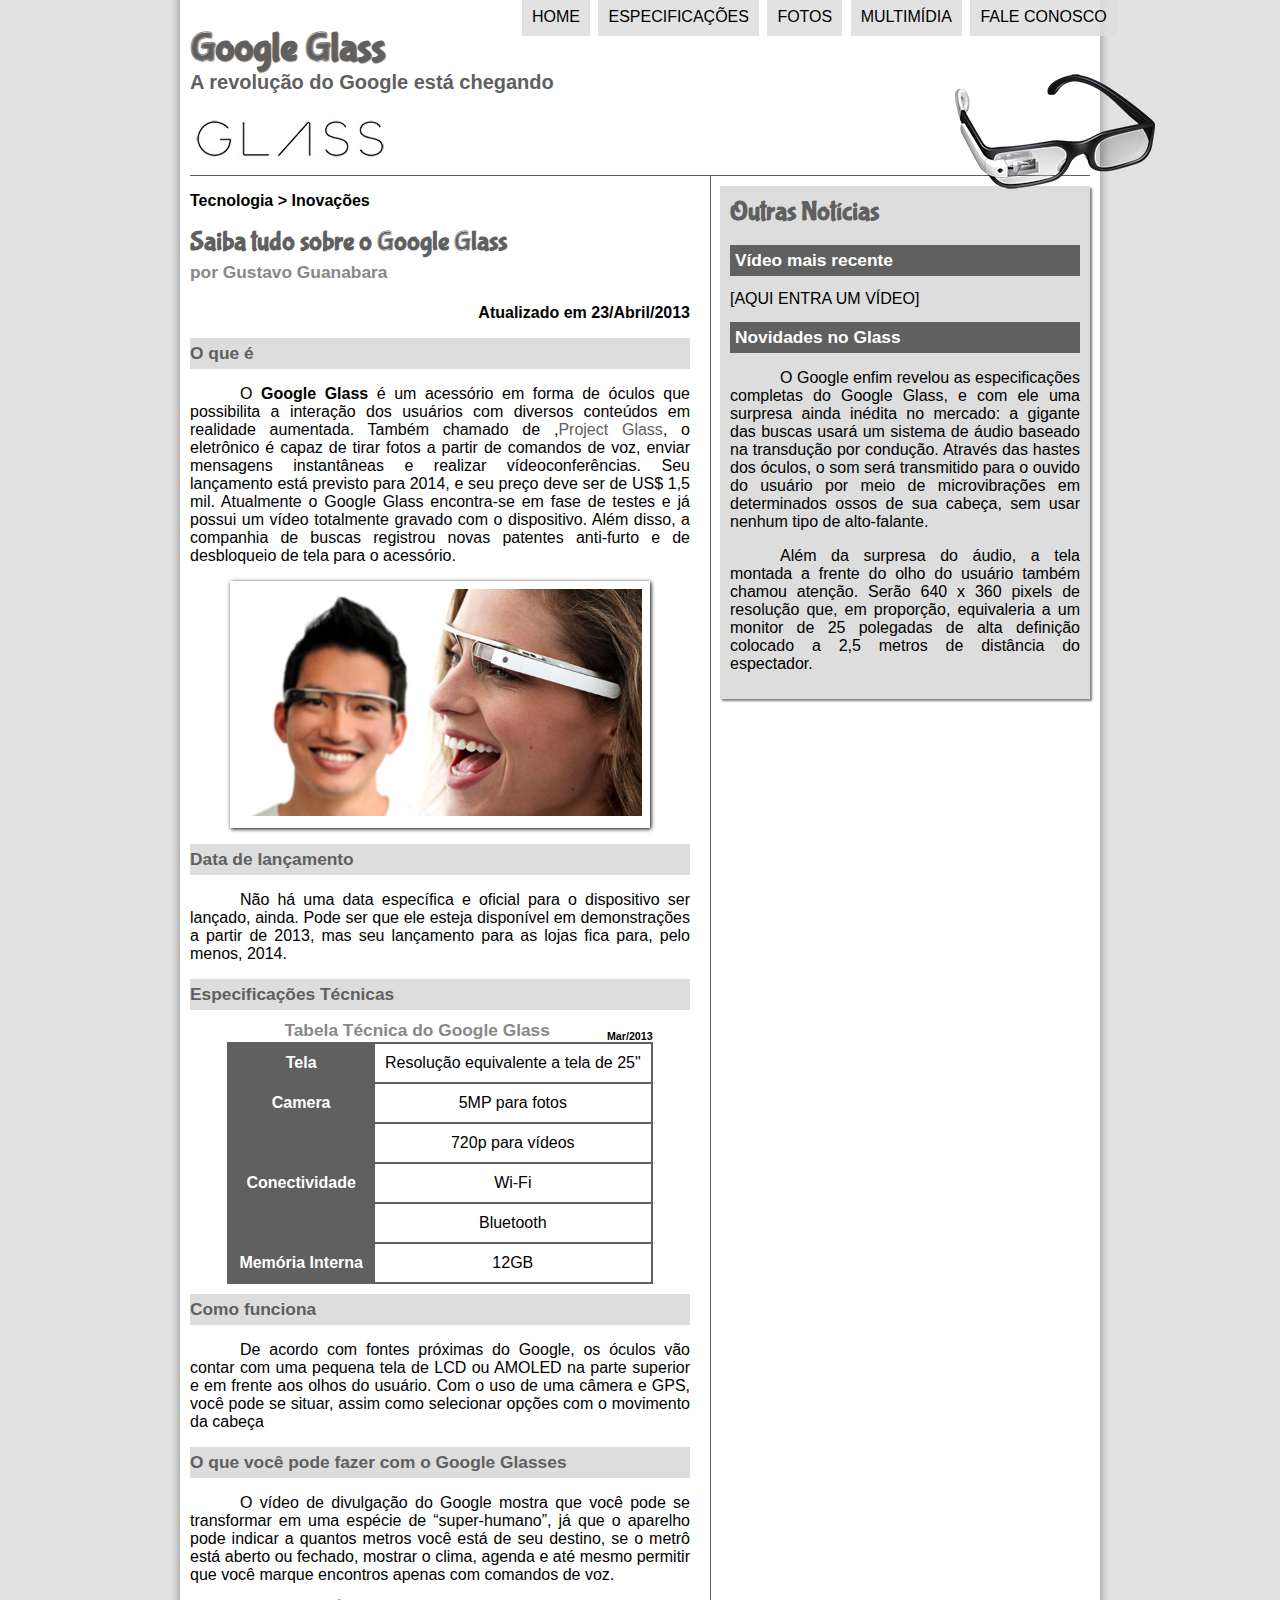
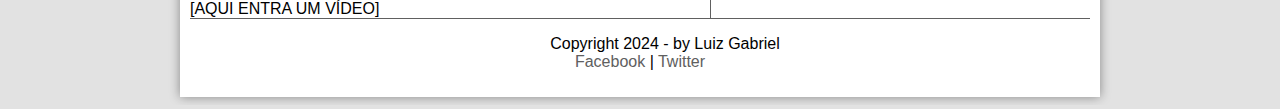
<file: index.html>
<!DOCTYPE html>
<html lang="pt=br">
<head>
    <meta charset="UTF-8"/>
    <meta name="viewport" content="width=device-width, initial-scale=1.0">
    <title>Tudo Sobre Google Glass</title>
    <link rel="stylesheet"  href="_css/estilo.css"/>
</head>
<script src= "_javascript/funcoes.js"></script>
<body>
<div id="interface"> 
    <header id="cabecalho">
    <hgroup>
    <h1>Google Glass</h1>
    <h2>A revolução do Google está chegando</h2>
    </hgroup>

    <img id="icone" src="_imagens/glass-oculos-preto-peq.png"/>
    <nav id="menu">
    <h1>Menu Principal</h1>
    <ul type="disc">
        <li onmouseover = "mudaFoto('_imagens/home.png')" onmouseout="mudaFoto('_imagens/glass-oculos-preto-peq.png')"><a href="index.html"> Home</a></li>
        <li onmouseover = "mudaFoto('_imagens/especificacoes.png')" onmouseout="mudaFoto('_imagens/glass-oculos-preto-peq.png')"><a href="index.html"></a><a href="specs.html"> Especificações</a></li>
        <li onmouseover = "mudaFoto('_imagens/fotos.png')" onmouseout="mudaFoto('_imagens/glass-oculos-preto-peq.png')"><a href="index.html"></a><a href="fotos.html"> Fotos</a></li>
        <li onmouseover = "mudaFoto('_imagens/multimidia.png')" onmouseout="mudaFoto('_imagens/glass-oculos-preto-peq.png')"><a href="index.html"></a><a href="multimidia.html"> Multimídia </a></li>
        <li onmouseover = "mudaFoto('_imagens/contato.png')" onmouseout="mudaFoto('_imagens/glass-oculos-preto-peq.png')"><a href="index.html"></a><a href="fale-conosco.html"> Fale conosco </a></li>
    </ul>
    </nav>
    </header>
<section id="corpo">
<article id="noticia-principal">
<header id="cabecalho-artigo">
<hgroup>
<h3>Tecnologia > Inovações</h3>
<h1>Saiba tudo sobre o Google Glass</h1>
<h2>por Gustavo Guanabara</h2>
<h3 class="direita">Atualizado em 23/Abril/2013</h3>
</hgroup>
</header>

<h2>O que é</h2>
<p>O <span style="font-weight:900;">Google Glass</span> é um acessório em forma de óculos que possibilita a interação dos usuários com diversos conteúdos em realidade aumentada. Também chamado de ,<a href="http://glass.google.com" target="_blank">Project Glass</a>, o eletrônico é capaz de tirar fotos a partir de comandos de voz, enviar mensagens instantâneas e realizar vídeoconferências. Seu lançamento está previsto para 2014, e seu preço deve ser de US$ 1,5 mil. Atualmente o Google Glass encontra-se em fase de testes e já possui um vídeo totalmente gravado com o dispositivo. Além disso, a companhia de buscas registrou novas patentes anti-furto e de desbloqueio de tela para o acessório.</p>

<figure class="foto-legenda">
    <img src="_imagens/glass-quadro-homem-mulher.jpg"/>
    <figcaption>
        <h3>Google Glass</h3>
        <p>Uma nova maneira de ver o mundo</p>
    </figcaption>
</figure>
<h2>Data de lançamento</h2>
<p>Não há uma data específica e oficial para o dispositivo ser lançado, ainda. Pode ser que ele esteja disponível em demonstrações a partir de 2013, mas seu lançamento para as lojas fica para, pelo menos, 2014.</p>

<h2>Especificações Técnicas</h2>
<table id="tabelaspec">
<caption>Tabela Técnica do Google Glass <span>Mar/2013</span></caption>

<tr><td class="ce">Tela</td><td>Resolução equivalente a tela de 25"</td></tr>
<tr><td rowspan="2" class="ce">Camera</td><td class="cd"> 5MP para fotos </td></tr>
<tr><td class="cd">720p para vídeos</td></tr>
<tr><td rowspan="2" class="ce">Conectividade</td><td class="cd">Wi-Fi</td></tr>
<tr><td class="cd">Bluetooth</td></tr>
<tr><td class="ce">Memória Interna</td><td class="cd">12GB</td></tr>
</table>
<h2>Como funciona</h2>
<p>De acordo com fontes próximas do Google, os óculos vão contar com uma pequena tela de LCD ou AMOLED na parte superior e em frente aos olhos do usuário. Com o uso de uma câmera e GPS, você pode se situar, assim como selecionar opções com o movimento da cabeça</p>

<h2>O que você pode fazer com o Google Glasses</h2>
<p>O vídeo de divulgação do Google mostra que você pode se transformar em uma espécie de “super-humano”, já que o aparelho pode indicar a quantos metros você está de seu destino, se o metrô está aberto ou fechado, mostrar o clima, agenda e até mesmo permitir que você marque encontros apenas com comandos de voz.</p>

[AQUI ENTRA UM VÍDEO]
</article>
</section>
<aside id="lateral">
<h1>Outras Notícias</h1>
<h2>Vídeo mais recente</h2>

[AQUI ENTRA UM VÍDEO]
<h2>Novidades no Glass</h2>
<p>O Google enfim revelou as especificações completas do Google Glass, e com ele uma surpresa ainda inédita no mercado: a gigante das buscas usará um sistema de áudio baseado na transdução por condução. Através das hastes dos óculos, o som será transmitido para o ouvido do usuário por meio de microvibrações em determinados ossos de sua cabeça, sem usar nenhum tipo de alto-falante.</p>

<p>Além da surpresa do áudio, a tela montada a frente do olho do usuário também chamou atenção. Serão 640 x 360 pixels de resolução que, em proporção, equivaleria a um monitor de 25 polegadas de alta definição colocado a 2,5 metros de distância do espectador.</p>
</aside>
<footer id="rodape">
<p>Copyright 2024 - by Luiz Gabriel<br>
<a href="http://facebook.com" target="_blank">Facebook</a> | 
<a href="http://Twitter.com" target="_blank">Twitter</a></p>
</footer>
</div>
</body>
</html>
</file>
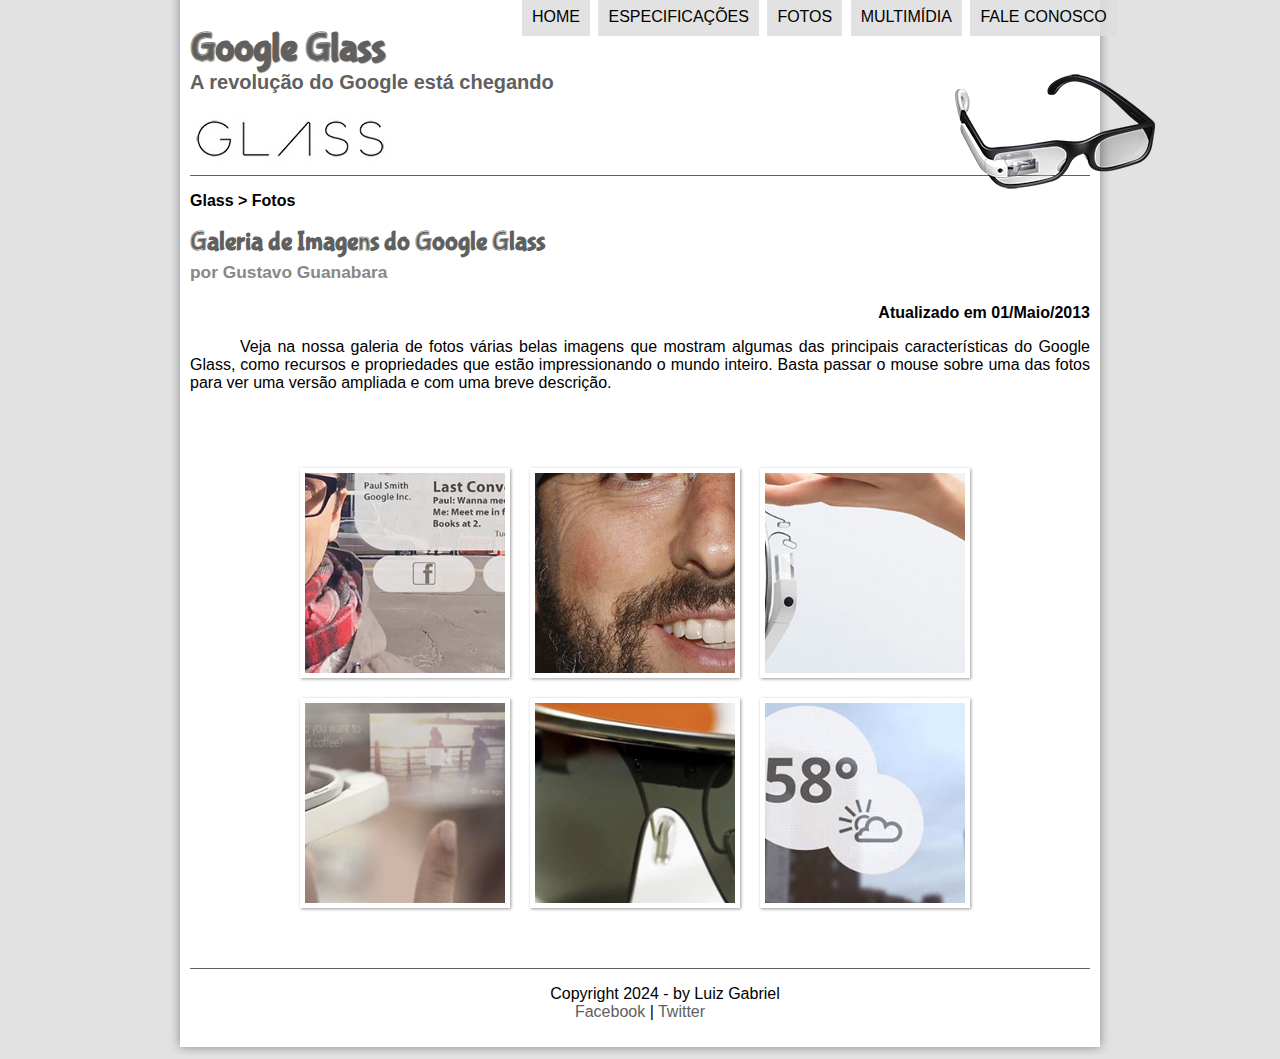
<file: fotos.html>
<!DOCTYPE html>
<html lang="pt=br">
<head>
    <meta charset="UTF-8"/>
    <meta name="viewport" content="width=device-width, initial-scale=1.0">
    <title>Tudo Sobre Google Glass</title>
    <link rel="stylesheet"  href="_css/estilo.css"/>
    <link rel="stylesheet" href="_css/fotos.css"/>
</head>
<script src= "_javascript/funcoes.js"></script>
<body>
<div id="interface"> 
    <header id="cabecalho">
    <hgroup>
    <h1>Google Glass</h1>
    <h2>A revolução do Google está chegando</h2>
    </hgroup>

    <img id="icone" src="_imagens/glass-oculos-preto-peq.png"/>
    <nav id="menu">
    <h1>Menu Principal</h1>
    <ul type="disc">
        <li onmouseover = "mudaFoto('_imagens/home.png')" onmouseout="mudaFoto('_imagens/fotos.png')"><a href="index.html"> Home</a></li>
        <li onmouseover = "mudaFoto('_imagens/especificacoes.png')" onmouseout="mudaFoto('_imagens/fotos.png')"><a href="index.html"></a><a href="specs.html"> Especificações</a></li>
        <li onmouseover = "mudaFoto('_imagens/fotos.png')" onmouseout="mudaFoto('_imagens/fotos.png')"><a href="index.html"></a><a href="fotos.html"> Fotos</a></li>
        <li onmouseover = "mudaFoto('_imagens/multimidia.png')" onmouseout="mudaFoto('_imagens/fotos.png')"><a href="index.html"></a><a href="multimidia.html"> Multimídia </a></li>
        <li onmouseover = "mudaFoto('_imagens/contato.png')" onmouseout="mudaFoto('_imagens/fotos.png')"><a href="index.html"></a><a href="fale-conosco.html"> Fale conosco </a></li>
    </ul>
    </nav>
    </header>

<section id="corpo-full">
    <article id="noticia-principal">
        <header id="cabecalho-artigo">
            <hgroup>
                <h3>Glass > Fotos</h3>
                <h1>Galeria de Imagens do Google Glass</h1>
                <h2>por Gustavo Guanabara</h2>
                <h3 class="direita">Atualizado em 01/Maio/2013</h3>
            </hgroup>
        </header>

    <p>Veja na nossa galeria de fotos várias belas imagens que mostram algumas das principais características do Google Glass, como recursos e propriedades que estão impressionando o mundo inteiro. Basta passar o mouse sobre uma das fotos para ver uma versão ampliada e com uma breve descrição.</p>
<ul id="album-fotos">
    <li id="foto01"><span>Agenda e lembretes</spam></li>
    <li id="foto02"><span>Sergey Brin usando o Glass</spam></li>
    <li id="foto03"><span>Leve e compacto</spam></li>
    <li id="foto04"><span>Sensação de uma tela de 50"</spam></li>
    <li id="foto05"><span>Vários tipos de lente</spam></li>
    <li id="foto06"><span>Informações importantes</spam></li>
</ul>
    </article>
</section>

<footer id="rodape">
    <p>Copyright 2024 - by Luiz Gabriel<br>
    <a href="http://facebook.com" target="_blank">Facebook</a> | 
    <a href="http://Twitter.com" target="_blank">Twitter</a></p>
    </footer>
</div>
</body>
</html>
</file>
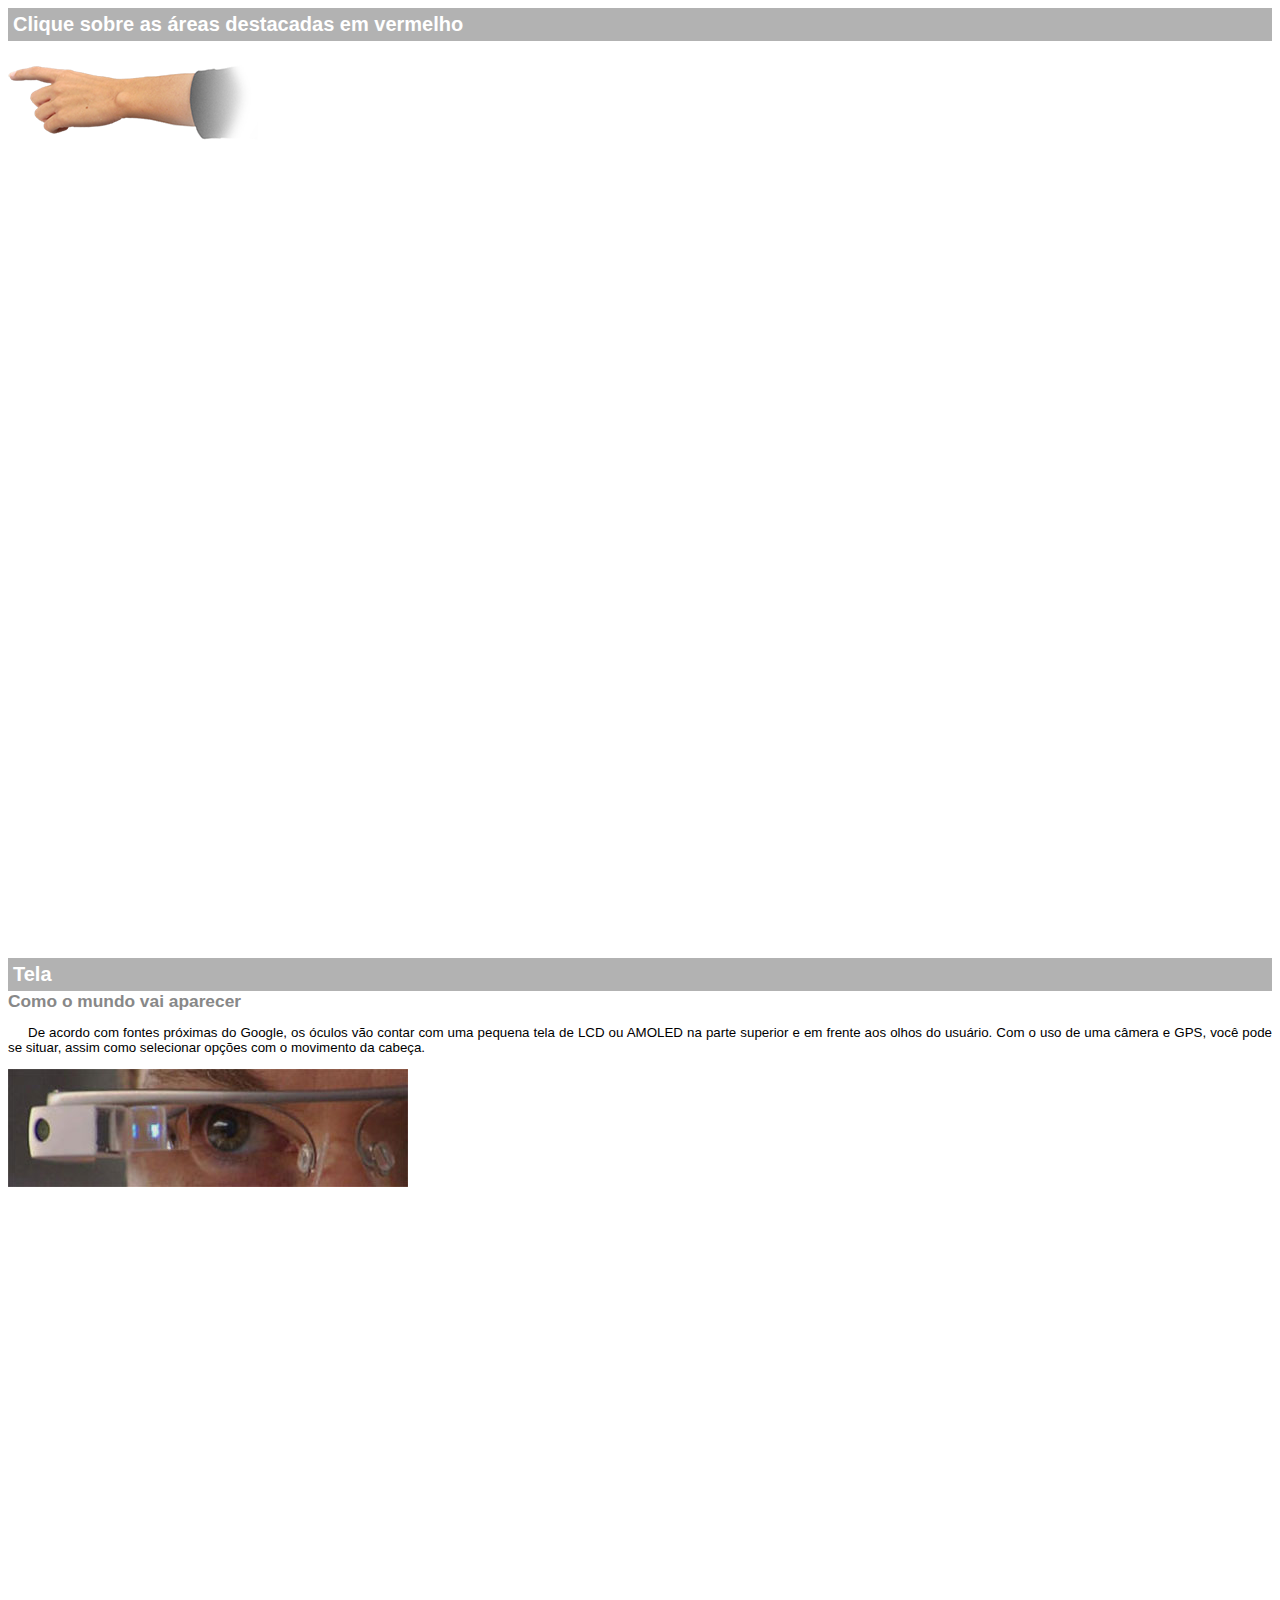
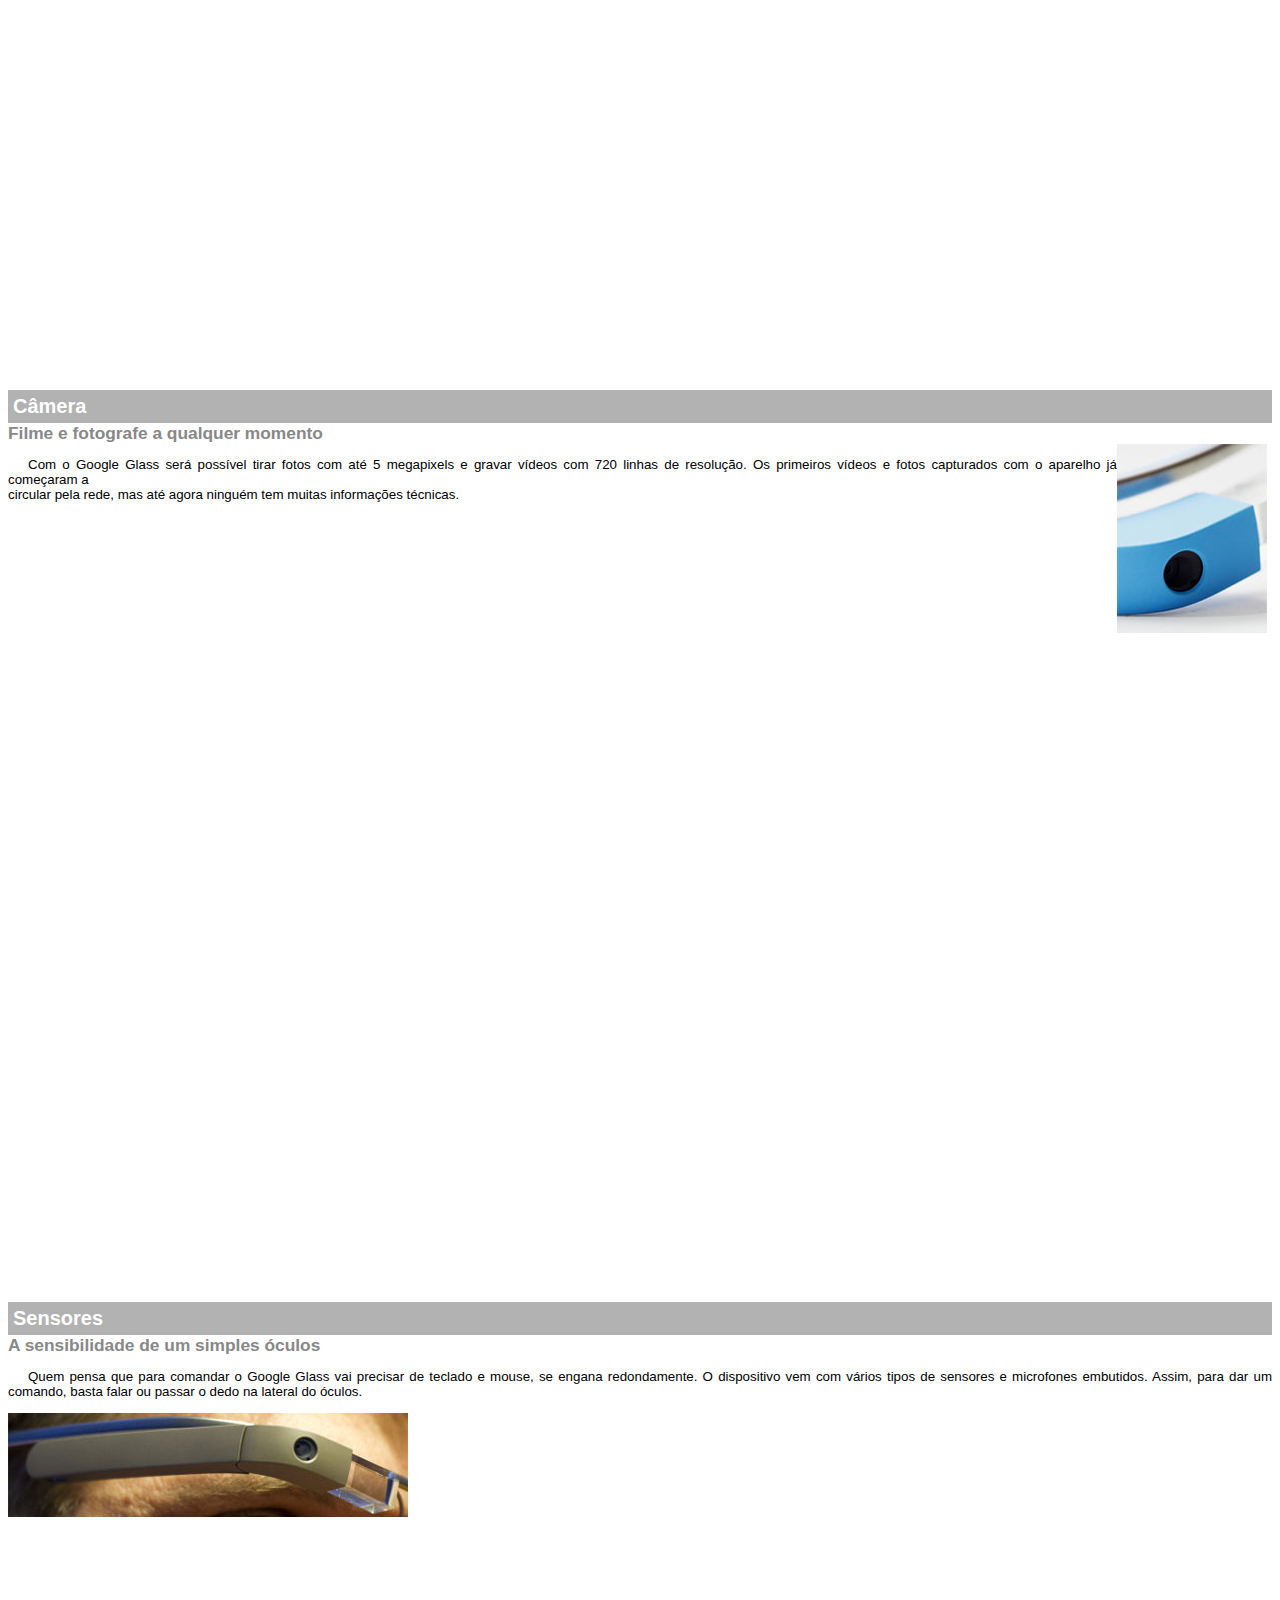
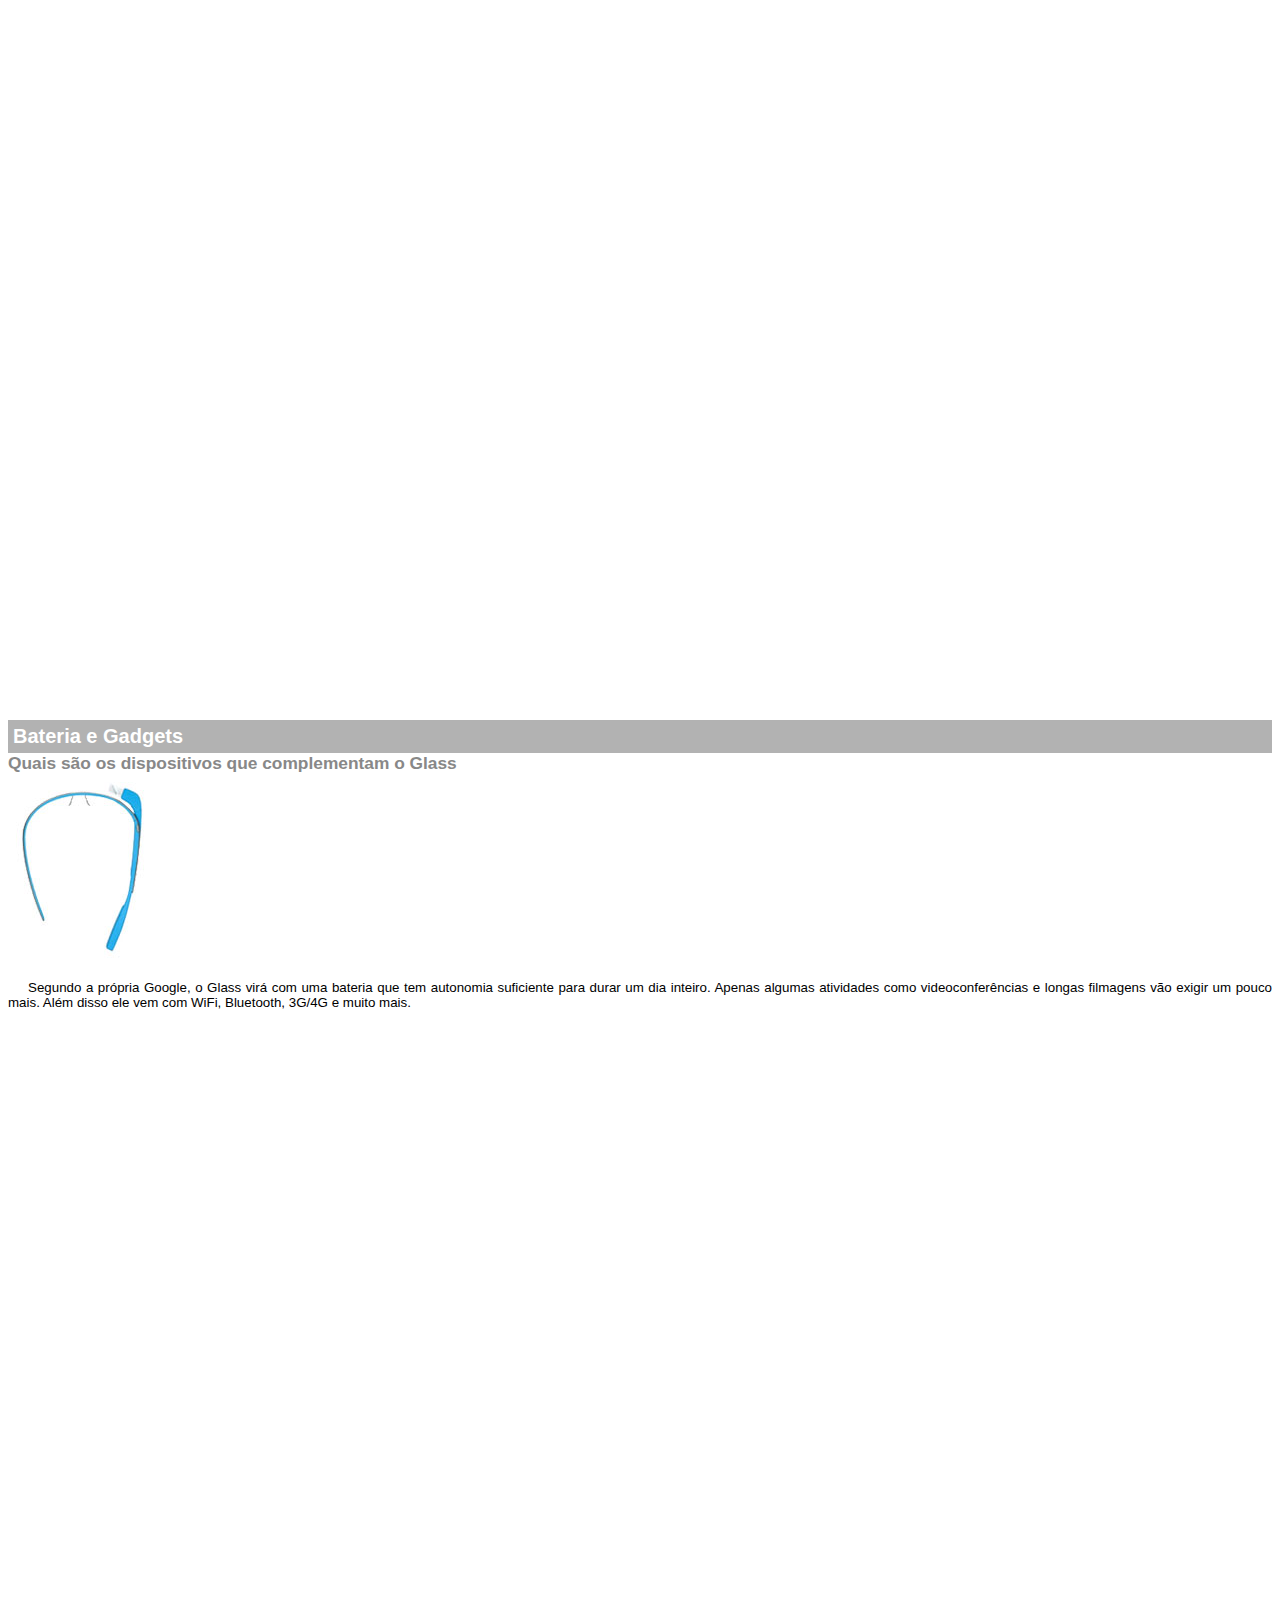
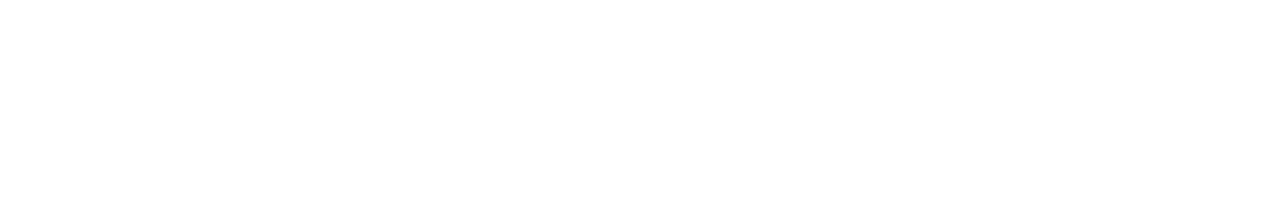
<file: google-glass.html>
<!DOCTYPE html>

<html>
<head>
    <meta charset="UTF-8"/>
    <title>Informações sobre Google Glass</title>
    <style>
        body{
            font-family: Arial;
            font-size: 10pt;
        }
        p{
            text-align: justify;
            text-indent: 20px;
        }
        article h1{
            font-size: 15pt;
            color: #ffffff;
            background-color: rgba(0,0, 0, .3);
            padding: 5px;
            margin: 0px;
        }
        article h2{
            font-size: 13pt;
            color: #888888;
            margin: 0;
        }
        article{
            margin-bottom: 800px;
        }
        img.img-dir{
            display: block;
            float: right;
            margin-right: 5px;
        }
    </style>
</head>
<body>
<article id="topo">
    <header>
    <h1>Clique sobre as áreas destacadas em vermelho</h1>
    </header>
    <img src="_imagens/mao.png" alt="Mão apontando para esquerda"/>
    </article>

<article id="tela">
    <header>
    <h1>Tela</h1>
    <h2>Como o mundo vai aparecer</h2>
    <p>De acordo com fontes próximas do Google, os óculos vão contar com uma pequena tela de LCD ou AMOLED na parte superior e em frente aos olhos do usuário. Com o uso de uma câmera e GPS, você pode se situar, assim como selecionar opções com o movimento da cabeça.</p></header>
<img src="_imagens/det-tela.jpg" alt="Tela do GoogleGlass"/>
</article>

<article id="camera">
    <header>
    <h1>Câmera</h1>
    <h2>Filme e fotografe a qualquer momento</h2>
<img src="_imagens/det-camera.jpg" class="img-dir" alt="Esta é a camera"/>
    <p>Com o Google Glass será possível tirar fotos com até 5 megapixels e gravar vídeos com 720 linhas de resolução. Os primeiros vídeos e fotos capturados com o aparelho já começaram a <br>
        circular pela rede, mas até agora ninguém tem muitas informações técnicas.</p></header>
</article>

<article id="sensores">
    <header>
    <h1>Sensores</h1>
    <h2>A sensibilidade de um simples óculos</h2>
    <p>Quem pensa que para comandar o Google Glass vai precisar de teclado e mouse, se engana redondamente. O dispositivo vem com vários tipos de sensores e microfones embutidos. Assim, para dar um comando, basta falar ou passar o dedo na lateral do óculos.</p></header>
<img src="_imagens/det-touch.jpg" alt="Este são os sensores"/>
</article>

<article id=gadgets>
    <header>
    <h1>Bateria e Gadgets</h1>
    <h2>Quais são os dispositivos que complementam o Glass</h2>
<img src="_imagens/det-bateria.jpg" clas="img-dir" alt="Bateria e Gadgets Google Glass"/>
    <p>Segundo a própria Google, o Glass virá com uma bateria que tem autonomia suficiente para durar um dia inteiro. Apenas algumas atividades como videoconferências e longas filmagens vão exigir um pouco mais. Além disso ele vem com WiFi, Bluetooth, 3G/4G e muito mais.</p></header>
</article>
</body>
</html>
</file>
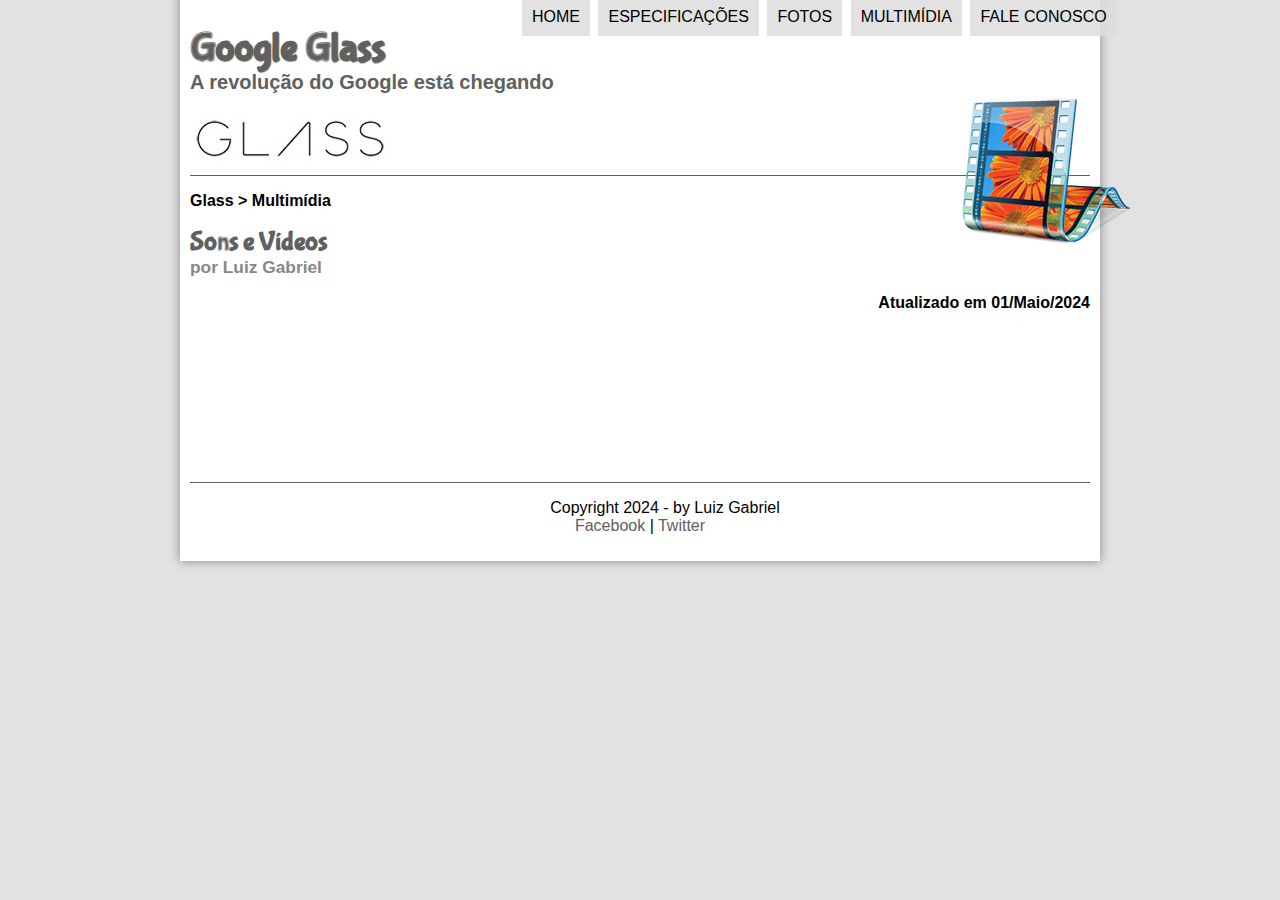
<file: multimidia.html>
<!DOCTYPE html>
<html lang="pt=br">
<head>
    <meta charset="UTF-8"/>
    <meta name="viewport" content="width=device-width, initial-scale=1.0">
    <title>Tudo Sobre Google Glass</title>
    <link rel="stylesheet"  href="_css/estilo.css"/>
</head>
<script src= "_javascript/funcoes.js"></script>
<body>
<div id="interface"> 
    <header id="cabecalho">
    <hgroup>
    <h1>Google Glass</h1>
    <h2>A revolução do Google está chegando</h2>
    </hgroup>

    <img id="icone" src="_imagens/multimidia.png"/>
    <nav id="menu">
    <h1>Menu Principal</h1>
    <ul type="disc">
        <li onmouseover = "mudaFoto('_imagens/home.png')" onmouseout="mudaFoto('_imagens/multimidia.png')"><a href="index.html"> Home</a></li>
        <li onmouseover = "mudaFoto('_imagens/especificacoes.png')" onmouseout="mudaFoto('_imagens/multimidia.png')"><a href="index.html"></a><a href="specs.html"> Especificações</a></li>
        <li onmouseover = "mudaFoto('_imagens/fotos.png')" onmouseout="mudaFoto('_imagens/multimidia.png')"><a href="index.html"></a><a href="fotos.html"> Fotos</a></li>
        <li onmouseover = "mudaFoto('_imagens/multimidia.png')" onmouseout="mudaFoto('_imagens/multimidia.png')"><a href="index.html"></a><a href="multimidia.html"> Multimídia </a></li>
        <li onmouseover = "mudaFoto('_imagens/contato.png')" onmouseout="mudaFoto('_imagens/multimidia.png')"><a href="index.html"></a><a href="fale-conosco.html"> Fale conosco </a></li>
    </ul>
    </nav>
    </header>
    <section id="corpo-full">
        <article id="notocia-principal">
            <header id="cabecalho-artigo">
                <hgroup>
                <h3>Glass > Multimídia</h3>
                <h1>Sons e Vídeos</h1>
                <h2>por Luiz Gabriel</h2>
                <h3 class="direita">Atualizado em 01/Maio/2024</h3>
                </hgroup>
            </header>
        <div id="tv-audio">
            <audio id="musica">

            </audio>
            <video id="filme">

            </video>


        </div>
        </article>
    </section>
<footer id="rodape">
    <p>Copyright 2024 - by Luiz Gabriel<br>
    <a href="http://facebook.com" target="_blank">Facebook</a> | 
    <a href="http://Twitter.com" target="_blank">Twitter</a></p>
    </footer>
    </div>
    </body>
    </html>
</file>
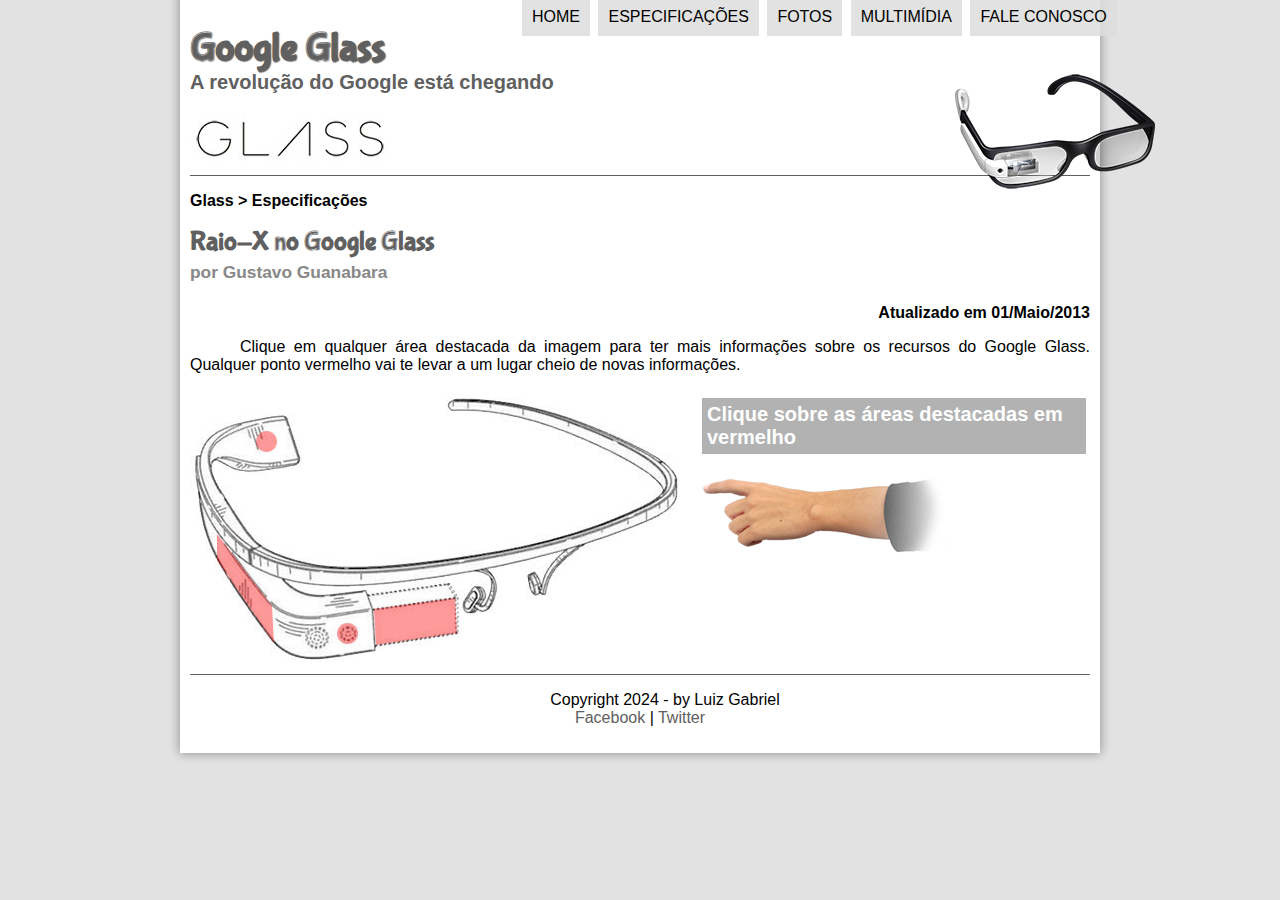
<file: specs.html>
<!DOCTYPE html>
<html lang="pt=br">
<head>
    <meta charset="UTF-8"/>
    <meta name="viewport" content="width=device-width, initial-scale=1.0">
    <title>Tudo Sobre Google Glass</title>
    <link rel="stylesheet"  href="_css/estilo.css"/>
    <link rel="stylesheet" href="_css/specs.css">
</head>
<script src= "_javascript/funcoes.js"></script>
<body>
<div id="interface"> 
    <header id="cabecalho">
    <hgroup>
    <h1>Google Glass</h1>
    <h2>A revolução do Google está chegando</h2>
    </hgroup>

    <img id="icone" src="_imagens/glass-oculos-preto-peq.png"/>
    <nav id="menu">
    <h1>Menu Principal</h1>
    <ul type="disc">
        <li onmouseover = "mudaFoto('_imagens/home.png')" onmouseout="mudaFoto('_imagens/especificacoes.png')"><a href="index.html"> Home</a></li>
        <li onmouseover = "mudaFoto('_imagens/especificacoes.png')" onmouseout="mudaFoto('_imagens/especificacoes.png')"><a href="index.html"></a><a href="specs.html"> Especificações</a></li>
        <li onmouseover = "mudaFoto('_imagens/fotos.png')" onmouseout="mudaFoto('_imagens/especificacoes.png')"><a href="index.html"></a><a href="fotos.html"> Fotos</a></li>
        <li onmouseover = "mudaFoto('_imagens/multimidia.png')" onmouseout="mudaFoto('_imagens/especificacoes.png')"><a href="index.html"></a><a href="multimidia.html"> Multimídia </a></li>
        <li onmouseover = "mudaFoto('_imagens/contato.png')" onmouseout="mudaFoto('_imagens/especificacoes.png')"><a href="index.html"></a><a href="fale-conosco.html"> Fale conosco </a></li>
    </ul>
    </nav>
    </header>
<section id="corpo-full">
    <article id="noticia-principal">
        <header id="cabecalho-artigo">
            <hgroup>
                <h3>Glass > Especificações</h3>
                <h1>Raio-X no Google Glass</h1>
                <h2>por Gustavo Guanabara</h2>
                <h3 class="direita">Atualizado em 01/Maio/2013</h3>
            </hgroup>
        </header>
        <p>Clique em qualquer área destacada da imagem para ter mais informações sobre os recursos do Google Glass. Qualquer ponto vermelho vai te levar a um lugar cheio de novas informações.</p>
        <section id="conteudo">
            <img src="_imagens/glass-esquema-marcado.jpg" usemap="#meumapa"/>
            <map name="meumapa">
                <area shape="rect" coords="179,202,270,260" href="google-glass.html#tela" target="janela"/>
                <area shape="circle" coords="158,243,12" href="google-glass.html#camera" target="janela"/>
                <area shape="circle" coords="73,52,12" href="google-glass.html#gadgets" target="janela"/>
                <area shape="poly" coords="28,143,83,216,84,249,27,169" href="google-glass.html#sensores" target="janela"/>
            </map>
            <iframe src="google-glass.html" name="janela" id="frame-spec"></iframe>
        </section>

    </article>
</section>
<footer id="rodape">
    <p>Copyright 2024 - by Luiz Gabriel<br>
    <a href="http://facebook.com" target="_blank">Facebook</a> | 
    <a href="http://Twitter.com" target="_blank">Twitter</a></p>
    </footer>
    </div>
    </body>
    </html>
</file>
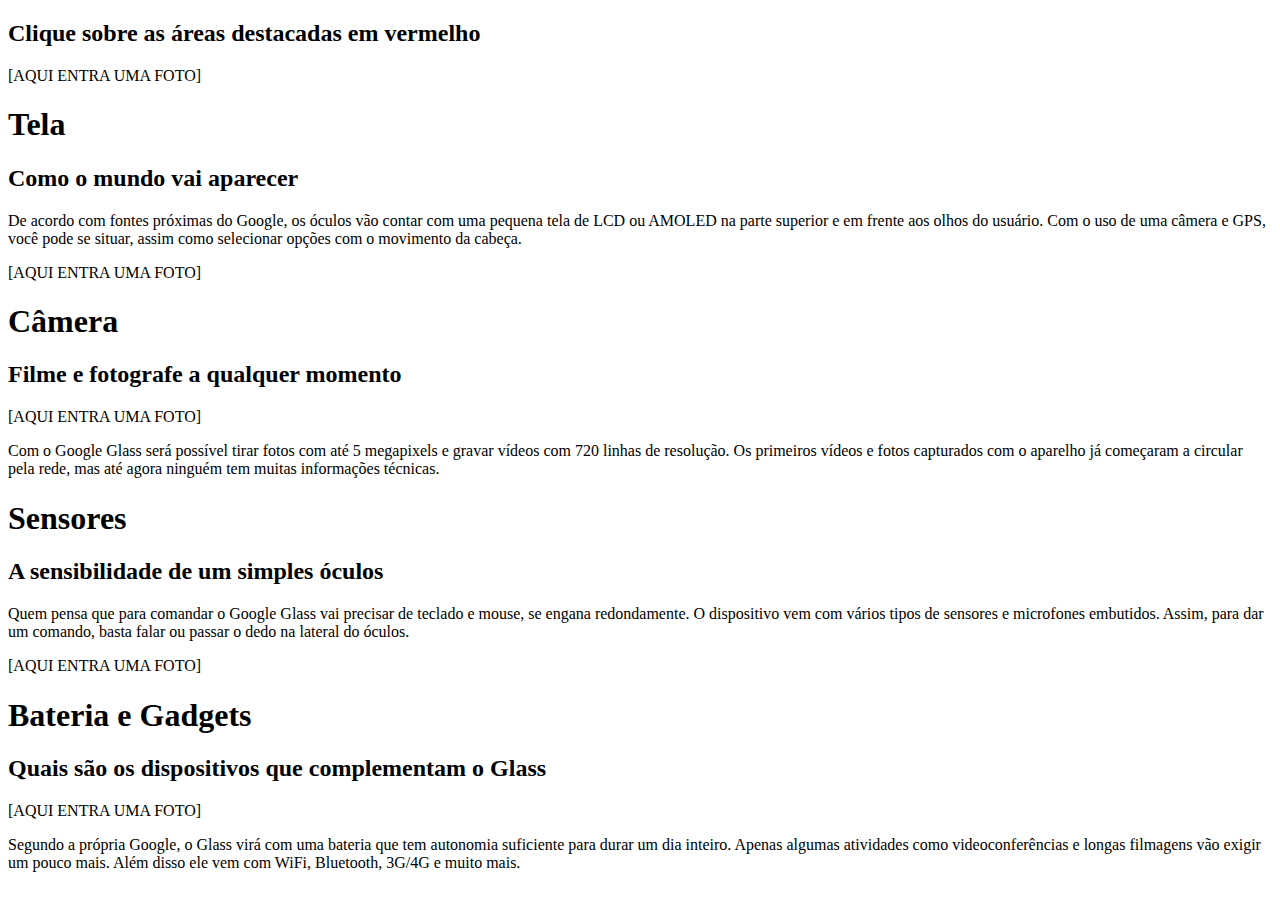
<file: _textos/google-glass-txt.html>
<!DOCTYPE html>
<html>
<head>
    <style>

    </style>
</head>
<body>

<article id="topo"> 
    <header>
        <h2> Clique sobre as áreas destacadas em 
vermelho</h2>
</header>
[AQUI ENTRA UMA FOTO]</article>

<article id="tela"><header>
    <h1>Tela</h1>
<h2>Como o mundo vai aparecer</h2>
</header>
<p>De acordo com fontes próximas do Google, os óculos vão contar com uma pequena tela de LCD ou AMOLED na parte superior e em frente aos olhos do usuário. Com o uso de uma câmera e GPS, você pode se situar, assim como selecionar opções com o movimento da cabeça.</p>
[AQUI ENTRA UMA FOTO]</article>

<article id="camera"><header>
    <h1>Câmera</h1>
<h2>Filme e fotografe a qualquer momento</h2>
</header>
[AQUI ENTRA UMA FOTO]
<p>Com o Google Glass será possível tirar fotos com até 5 megapixels e gravar vídeos com 720 linhas de resolução. Os primeiros vídeos e fotos capturados com o aparelho já começaram a circular pela rede, mas até agora ninguém tem muitas informações técnicas.</p></article>

<article id="sensores"><header>
    <h1>Sensores</h1>
<h2>A sensibilidade de um simples óculos</h2>
</header>
<p>Quem pensa que para comandar o Google Glass vai precisar de teclado e mouse, se engana redondamente. O dispositivo vem com vários tipos de sensores e microfones embutidos. Assim, para dar um comando, basta falar ou passar o dedo na lateral do óculos.</p>
[AQUI ENTRA UMA FOTO]</article>

<article id="sensores"><header>
<h1>Bateria e Gadgets</h1>
<h2>Quais são os dispositivos que complementam o Glass</h2></header>
[AQUI ENTRA UMA FOTO]
<p>Segundo a própria Google, o Glass virá com uma bateria que tem autonomia suficiente para durar um dia inteiro. Apenas algumas atividades como videoconferências e longas filmagens vão exigir um pouco mais. Além disso ele vem com WiFi, Bluetooth, 3G/4G e muito mais.</p></article>
</body>
</html>
</file>
<file: _css/estilo.css>
@charset "UTF-8";
@font-face {
    font-family: 'FonteLogo';
    src: url("../_fonts/bubblegum-sans-regular.otf");
}
body{
    font-family: Arial, sans-serif;
    background-color:#dddd;
    color:rgba(0,0,0,1);

}
div#interface{
    width: 900px ;
    background-color:#fff ;
    margin: -20px auto 0px auto;
    box-shadow: 0px 0px 10px rgba(0,0,0,.4);
    padding: 10px;
}

p{
    text-align:justify;
    text-indent:50px;
}
a{
    color:#606060;
    text-decoration: none;
}
a:hover{
    text-decoration: underline;
}
header#cabecalho img#icone{
    position: absolute;
    left: 955px;
    top: 70px;
}
header#cabecalho{
    border-bottom: 1px #606060 solid;
    height: 150px;
    background: url("../_imagens/glass-logo-peq.jpg") no-repeat 0px 90px;
}
header#cabecalho h1{
    font-family: 'Fontelogo', sans-serif;
    font-size: 30pt;
    color: #606060;
    text-shadow: 1px 1px 1px rgba(0,0,0,.6);
    padding: 0px;
    margin-bottom: 0px;
}
header#cabecalho h2{
    font-family: Arial, sans-serif;
    font-size: 15pt;
    color: #606060;
    padding: 0px;
    margin-top: 0px;
}
figure.foto-legenda{
    position:relative;
    border: 8px solid white;
    box-shadow: 1px 1px 4px black;
}
figure.foto-legenda img{
    width: 100%;
    height: 100%;
}
figure.foto-legenda figcaption{
    opacity: 0;
    position: absolute;
    top: 0px;
    background-color: rgba(0,0,0,.4);
    color:white;
    width: 100%;
    height:100%;
    padding: 10px;
    box-sizing: border-box;
    transition: opacity 1s;
}
figure.foto-legenda:hover figcaption{
    opacity: 1;
}

/* Formatação menu*/
nav#menu{
    display: block;
}
nav#menu ul{
    list-style-type:none;
    text-transform: uppercase;
    position: absolute;
    top: -20px;
    left: 480px;
}

nav#menu li{
    display: inline-block;
    background-color: #dddd;
    padding: 10px;
    margin: 2px;
}
nav#menu li:hover{
    background-color: #606060;
}
nav#menu h1{
    display: none;
}
nav#menu a{
    color: #000000;
    text-decoration: none;
}
nav#menu a:hover{
    color: #fff;
    text-decoration: underline;

}
section#corpo{
    display: block;
    width: 500px;
    float: left;
    border-right: 1px solid #606060;
    padding-right: 20px;
}
article#noticia-principal h2{
    font-size: 13pt;
    color: #606060;
    background-color: #dddddd;
    padding:5px 0px 5px 0px ;
    margin: 10px 0px 10px 0px;
}
header#cabecalho-artigo h1{
    font-family: 'FonteLogo', sans-serif;
    font-size: 20pt;
    color: #606060;
    margin-bottom: 0;
    margin-top: 0;
}
header#cabecalho-artigo h2{
    font-size: 13pt;
    color:#888888;
    background-color: #fff;
    margin-top: 0;
}
header#cabecalho-artigo h3{
    font-size: 12pt;
    
}
.direita{
    text-align: right;
}
table#tabelaspec{
    border:1px solid #606060;
    border-spacing: 0px;
    margin-left: auto;
    margin-right: auto;
}
table#tabelaspec td{
    border: 1px solid #606060;
    padding: 10px;
    text-align: center;
}
table#tabelaspec td.ce{
    color:#fff;
    background-color:#606060 ;
    vertical-align: top;
    font-weight: bold;
}
tabela#tabelaspec td.cd{
    background-color:#000000;
}
table#tabelaspec caption{
    color:#888888;
    font-size: 13pt;
    font-weight: bolder;
}
table#tabelaspec caption span{
    display:block;
    float:right;
    color: #000000;
    font-size: 8pt;
    margin-top: 10px;
}
aside#lateral{
    display: block;
    width: 350px;
    float: right;
    background-color:#dddddd;
    padding: 10px;
    margin-top: 10px;
    box-shadow:2px 2px 2px rgba(0,0,0,.5);
}
aside#lateral h1{
    font-family: 'FonteLogo', sans-serif;
    font-size: 20pt;
    color: #606060;
    margin-top: 0px;
    
}
aside#lateral h2{
    background-color: #606060;
    font-size: 13pt;
    color:#ffffff;
    padding: 5px;
}
footer#rodape{
    clear: both;
    border-top: 1px solid #606060;
}
footer#rodape p{
    text-align: center;
}
</file>
<file: _css/fotos.css>
@charset "UTF-8";

ul#album-fotos{
    width: 700px;
    margin:0 auto;
    padding: 50px;
    overflow: hidden;
    list-style: none;
}

ul#album-fotos li{
    float: left;
    width: 200px;
    height: 200px;
    margin: 10px;
    border: 5px solid #ffffff;
    background-color: #ffffff;
    box-shadow: 1px 1px 3px rgba(0,0,0,.4);
}
ul#album-fotos li span{
    opacity: 0;
    color: #ffffff;
    text-shadow: 1px 1px 1px #000000;
    background-color: rgba(0,0,0,.3);
    font-size: 9pt;
    line-height: 370px;
    padding: 5px;
}
ul#album-fotos li:hover{
    -webkit-transform: scale(1.5);
    -webkit-transition: all 0.5s ease-in;
}
ul#album-fotos li:hover span{
    opacity: 1;
}
ul#album-fotos li#foto01{
    background: url('../_imagens/galeria-01.jpg') no-repeat;
    background-position: 50% 50%;
    background-size: 400px 400px;
    background-color: #ffffff;
}
ul#album-fotos li#foto01:hover{
    background-position: 0px 0px;
    background-size: 200px 200px;
}
ul#album-fotos li#foto02{
    background: url('../_imagens/galeria-02.jpg') no-repeat;
    background-position: 50% 50%;
    background-size: 400px 400px;
    background-color: #ffffff;
}
ul#album-fotos li#foto02:hover{
    background-position: 0px 0px;
    background-size: 200px 200px;
}
ul#album-fotos li#foto03{
    background: url('../_imagens/galeria-03.jpg') no-repeat;
    background-position: 50% 50%;
    background-size: 400px 400px;
    background-color: #ffffff;
}
ul#album-fotos li#foto03:hover{
    background-position: 0px 0px;
    background-size: 200px 200px;
}
ul#album-fotos li#foto04{
    background: url('../_imagens/galeria-04.jpg') no-repeat;
    background-position: 50% 50%;
    background-size: 400px 400px;
    background-color: #ffffff;
}
ul#album-fotos li#foto04:hover{
    background-position: 0px 0px;
    background-size: 200px 200px;
}
ul#album-fotos li#foto05{
    background: url('../_imagens/galeria-05.jpg') no-repeat;
    background-position: 50% 50%;
    background-size: 400px 400px;
    background-color: #ffffff;
}
ul#album-fotos li#foto05:hover{
    background-position: 0px 0px;
    background-size: 200px 200px;
}
ul#album-fotos li#foto06{
    background: url('../_imagens/galeria-06.jpg') no-repeat;
    background-position: 50% 50%;
    background-size: 400px 400px;
    background-color: #ffffff;
}
ul#album-fotos li#foto06:hover{
    background-position: 0px 0px;
    background-size: 200px 200px;
}
</file>
<file: _css/specs.css>
@charset "UTF-8";

section#conteudo{
    width: 1000px;
    margin: auto;
}
iframe#frame-spec{
    width: 400px;
    height: 280px;
    border: none;
    overflow: hidden;
}

iframe#frame-spec ::-webkit-scrollbar {
    display:none;
}
</file>
